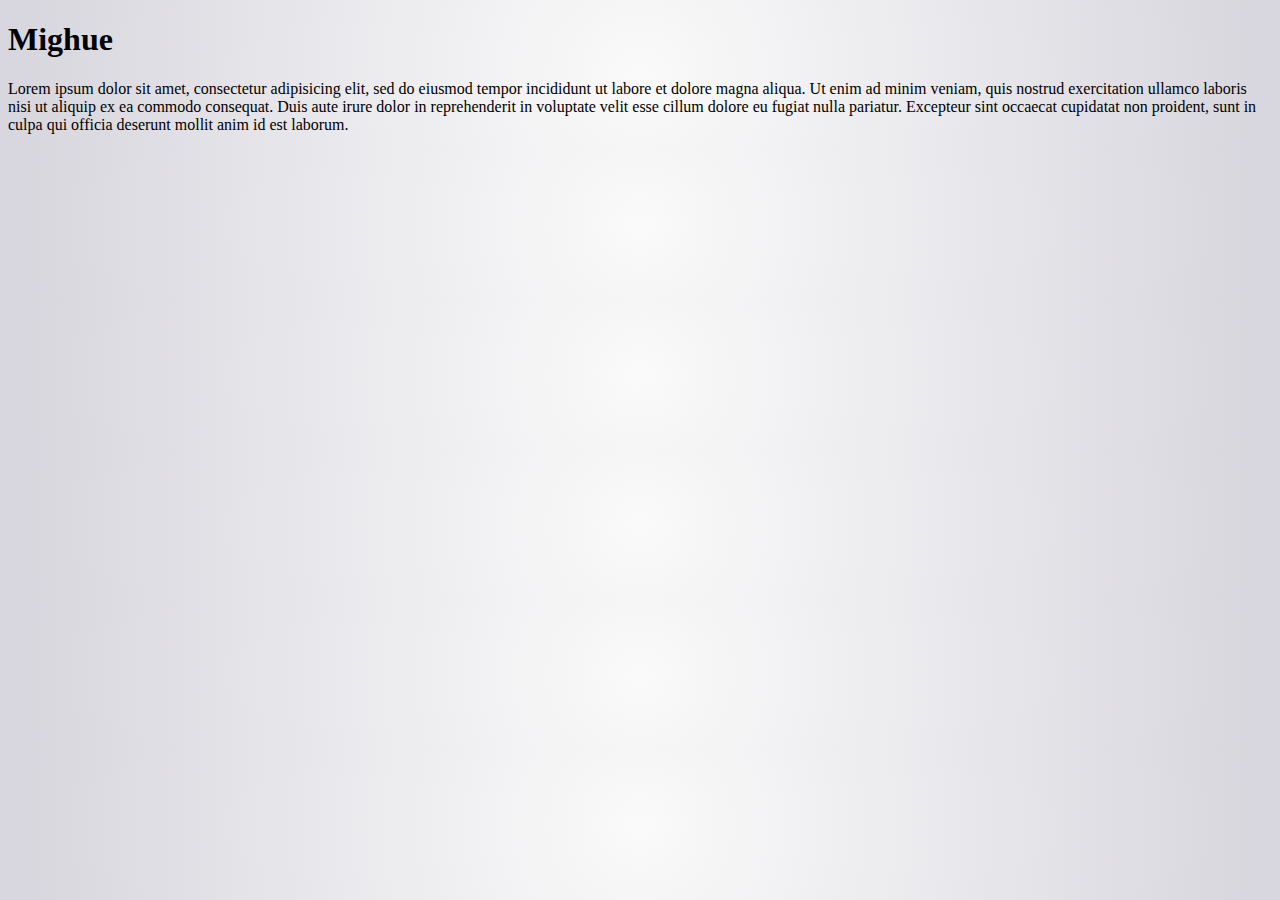
<file: index.html>
<!DOCTYPE html>
<html lang="en" dir="ltr">
  <head>
    <meta charset="utf-8">
    <link rel="stylesheet" href="/css/master.css">
    <title>Mighue</title>
  </head>
  <body>
    <h1>Mighue</h1>
    <p>Lorem ipsum dolor sit amet, consectetur adipisicing elit, sed do eiusmod tempor incididunt ut labore et dolore magna aliqua. Ut enim ad minim veniam, quis nostrud exercitation ullamco laboris nisi ut aliquip ex ea commodo consequat. Duis aute irure dolor in reprehenderit in voluptate velit esse cillum dolore eu fugiat nulla pariatur. Excepteur sint occaecat cupidatat non proident, sunt in culpa qui officia deserunt mollit anim id est laborum.</p>
  </body>
</html>
</file>
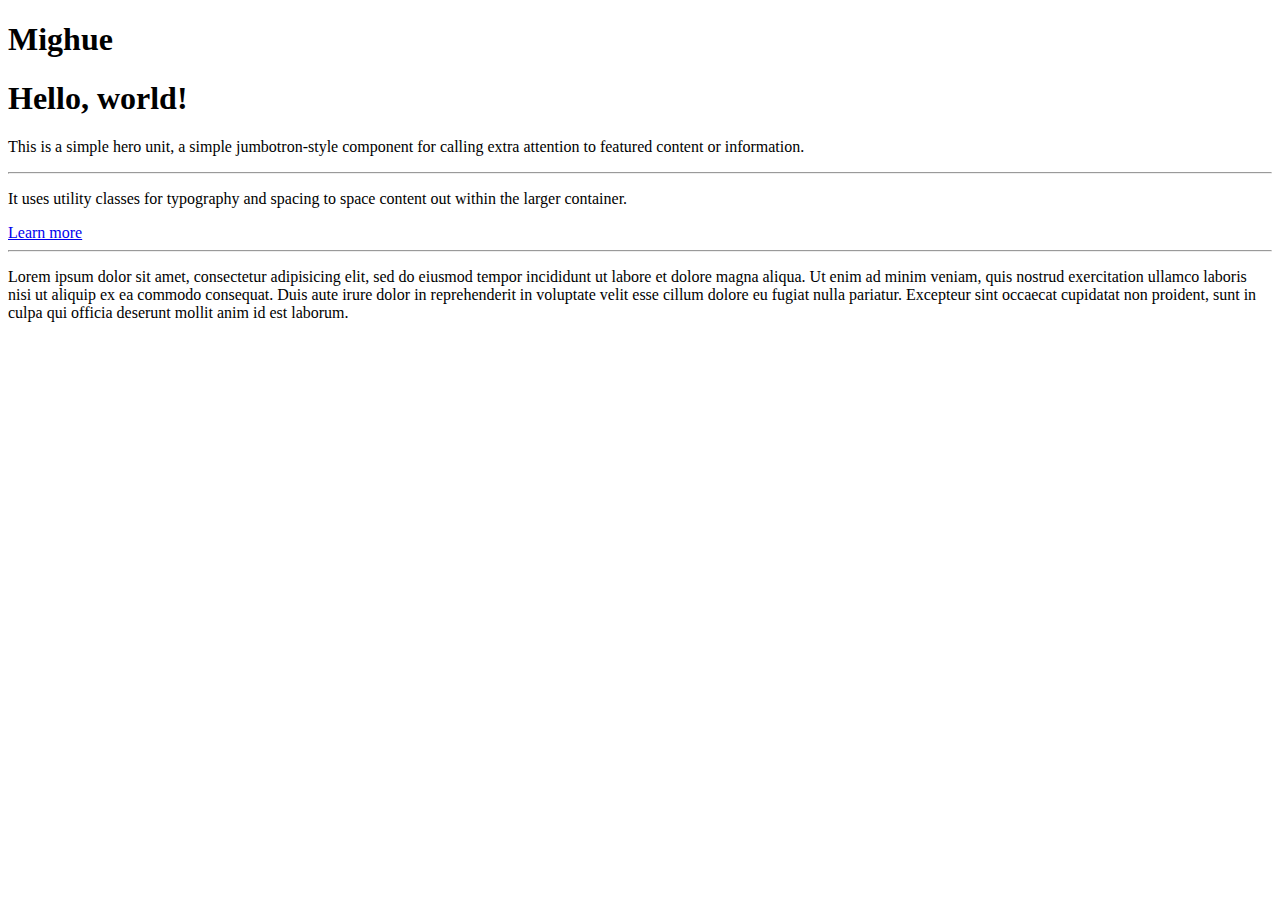
<file: docs/index.html>
<!DOCTYPE html>
<html lang="en" dir="ltr">
  <head>
    <meta charset="utf-8">
    <title>Mighue!</title>
    <link rel="stylesheet" href="https://cdn.jsdelivr.net/npm/bootstrap@4.5.3/dist/css/bootstrap.min.css" integrity="sha384-TX8t27EcRE3e/ihU7zmQxVncDAy5uIKz4rEkgIXeMed4M0jlfIDPvg6uqKI2xXr2" crossorigin="anonymous">
<script src="https://cdn.jsdelivr.net/npm/bootstrap@4.5.3/dist/js/bootstrap.bundle.min.js" integrity="sha384-ho+j7jyWK8fNQe+A12Hb8AhRq26LrZ/JpcUGGOn+Y7RsweNrtN/tE3MoK7ZeZDyx" crossorigin="anonymous"></script>
  </head>
  <body>
    <h1 class="display-1">Mighue</h1>


    <div class="jumbotron">
  <h1 class="display-4">Hello, world!</h1>
  <p class="lead">This is a simple hero unit, a simple jumbotron-style component for calling extra attention to featured content or information.</p>
  <hr class="my-4">
  <p>It uses utility classes for typography and spacing to space content out within the larger container.</p>
  <a class="btn btn-primary btn-lg" href="#" role="button">Learn more</a>
</div>
    <hr>
    <p class="lead">Lorem ipsum dolor sit amet, consectetur adipisicing elit, sed do eiusmod tempor incididunt ut labore et dolore magna aliqua. Ut enim ad minim veniam, quis nostrud exercitation ullamco laboris nisi ut aliquip ex ea commodo consequat. Duis aute irure dolor in reprehenderit in voluptate velit esse cillum dolore eu fugiat nulla pariatur. Excepteur sint occaecat cupidatat non proident, sunt in culpa qui officia deserunt mollit anim id est laborum.</p>



    <script src="https://code.jquery.com/jquery-3.5.1.slim.min.js" integrity="sha384-DfXdz2htPH0lsSSs5nCTpuj/zy4C+OGpamoFVy38MVBnE+IbbVYUew+OrCXaRkfj" crossorigin="anonymous"></script>
    <script src="https://cdn.jsdelivr.net/npm/popper.js@1.16.1/dist/umd/popper.min.js" integrity="sha384-9/reFTGAW83EW2RDu2S0VKaIzap3H66lZH81PoYlFhbGU+6BZp6G7niu735Sk7lN" crossorigin="anonymous"></script>
    <script src="https://cdn.jsdelivr.net/npm/bootstrap@4.5.3/dist/js/bootstrap.min.js" integrity="sha384-w1Q4orYjBQndcko6MimVbzY0tgp4pWB4lZ7lr30WKz0vr/aWKhXdBNmNb5D92v7s" crossorigin="anonymous"></script>
  </body>
</html>
</file>
<file: css/master.css>
body {
  background: rgb(250,250,250);
  background: radial-gradient(circle, rgba(250,250,250,1) 0%, rgba(215,213,221,1) 100%);
}
</file>
